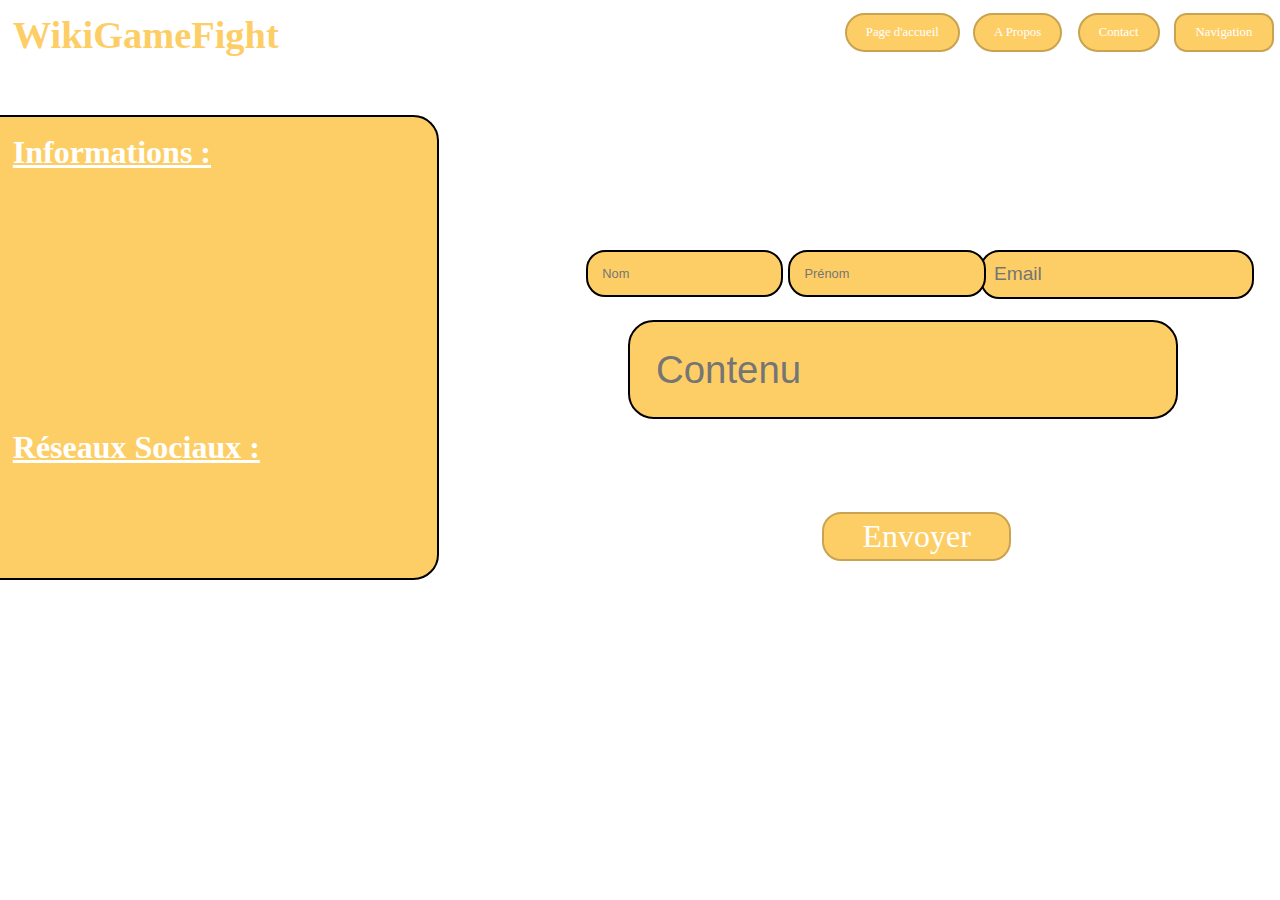
<file: Contact-Page.html>
<!DOCTYPE html>
<html lang="fr"><head>
        <title> WikiGameFight-Contact </title> <!-- titre de la page -->
        <link rel="icon" type="image/png" href="logopageaccueil.png"> <!-- logo de la page -->
        <meta charset="utf-8">
        <link rel="stylesheet" href="Style-Page-Contact.css">
    </head>
    <body class="image-background"> <!--image arrière plan-->
      
<div class="container-images">
<a href="pagestart.html" target="_blank" style="text-decoration: none;"></a> <!--lors du clic, affiche une nouvelle page dans un nouvel onglet et aussi aucun soulignement (tout le contenu)-->
<a href="Site_Internet_WikiGameFight.html" class="MenuAccueil"><strong>WikiGameFight</strong></a> <!--quand cliqué retourne sur la page d'accueil, texte en couleur et sans soulignement (dans la page actuelle)-->
<a href="Apropos-Page.html" class="btn1">A Propos</a> <!--quand bouton cliqué : lien vers une autre page-->
<a href="Contact-Page.html" class="btn2">Contact</a> <!--quand bouton cliqué : lien vers une autre page-->
<a href="Site_Internet_WikiGameFight.html" class="btnAccueil">Page d'accueil</a> <!--quand bouton cliqué : lien vers une autre page-->
<a class="btnEnvoyer">Envoyer</a> <!--quand bouton cliqué : lien vers une autre page-->
<p class="contact"><strong>Contact</strong></p> <!--le texte avec les paramètres de texte-menu-sélection-->
<p class="nouscontacter" ><strong>Pour nous contacter :</strong></p> <!--le texte avec les paramètres de texte-menu-sélection-->
<p class="rate" ><strong>Rate :</strong></p> <!--le texte avec les paramètres de texte-menu-sélection-->
<p class="ReseauxSociaux" ><strong>Réseaux Sociaux :</strong></p> <!--le texte avec les paramètres de texte-menu-sélection-->
<p class="Informations" ><strong>Informations :</strong></p> <!--le texte avec les paramètres de texte-menu-sélection-->
<p class="star" ><strong>☆ ☆ ☆ ☆ ☆</strong></p> <!--le texte avec les paramètres de texte-menu-sélection-->
<input type="email" class="textboxEmail" placeholder="Email">
<input type="text" class="textboxContenu" placeholder="Contenu">
<input type="text" class="textboxPrenom" placeholder="Prénom">
<input type="text" class="textboxNom" placeholder="Nom">
<input type="text" class="CadreInfo">
<div class="dropdown">
    <a class="btn3" id="navBtn">Navigation</a>
    <div class="dropdown-child" id="menu">
        <a style="margin-top: 2.3vw;" class="btnHistoireShow"></a>
        <a href="pagehistoire.html" style="margin-top: 0.65vw;" class="btnHistoire">Histoire des jeux</a>
        <a style="margin-top: 2.3vw;" class="btnEvolutionShow"></a>
        <a href="pageevolution.html" style="margin-top: 0.65vw;" class="btnEvolution">Évolution</a>
        <a style="margin-top: 2.3vw;" class="btnEsportShow"></a>
        <a href="pagee-sport.html" style="margin-top: 0.65vw;" class="btnEsport">E-Sport</a>
        <a style="margin-top: 2.3vw;" class="btnImpactShow"></a>
        <a href="pageimpact-culturel.html" style="margin-top: 0.65vw;" class="btnImpact">Impact Culturel</a>
        
    </div>
</div>
</div>

<script>
document.getElementById("navBtn").addEventListener("click", function () {
    let menu = document.getElementById("menu");

    if (menu.style.display === "block") {
        menu.style.display = "none";
    } else {
        menu.style.display = "block";
    }
});
</script>
    
</body></html>
</file>
<file: Style-Page-Contact.css>
.image-background {
    height : 55vw; /*hauteur de l'image de fond*/
    overflow: hidden; /*cacher la barre de scroll / empêche le scroll*/
    background-image: url("https://i.pinimg.com/originals/ae/b2/03/aeb20389941179b4cc4d0185f9ee1664.jpg"); /*définir l'image*/
    background-size: cover; /*éviter le débordement de l'image (gardera tj sa taille)*/
    background-repeat: no-repeat; /*éviter les répétitions de l'image*/
    background-position: center; /*centrer l'image*/
}

.image-contour {
    border: 0.9vw solid rgb(140, 140, 140); /*bordure du cadre + taille + couleurs (stroke)*/
    border-radius: 2vw; /*arrondissement du cadre (stroke)*/
    display: block; /*comportement comme une boite, block*/
    width: 16.5vw; /*définir la largeur*/
    height: 16.5vw; /*définir la hauteur*/
    position: absolute; right : 40.4vw; top : 21.8vw; /* définir la position du cadre*/
    object-fit: cover; /*éviter le débordement de l'image (gardera tj sa taille)*/
    cursor: pointer; /*pour que le curseur soit détecter*/
    transition: transform 0.3s ease; /*transition qui permet d'extendre le cadre en 0.3s*/
  }

.btn1 {
    border: 0.2vw solid rgb(201, 163, 81); /*bordure du cadre + taille + couleurs (stroke)*/
    display: inline-block; /*reste en ligne*/
    padding: 0.8vw 1.5vw; /*taille du bouton vertical, horizontale*/
    background-color: rgb(254, 206, 102); /*couleur de l'arrière plan*/
    color: white; /*couleur du texte*/
    text-decoration: none; /*enlever les soulignements avec les liens par ex*/
    border-radius: 3vw; /*arrondissement du bouton (stroke)*/
    font-size: 1vw; /*augmente la taille du texte*/
    transition: transform 0.3s ease; /*transition qui permet d'extendre le cadre en 0.3s*/
    position: absolute; right : 17vw; top : 1vw; /*position du bouton*/
}

.btn1:hover {
    transform: scale(1.05); /*augmenter la taille de 1.05 du bouton*/
    background-color: rgb(222, 165, 41); /*couleur du bouton qui change en ayant le curseur dessus*/
}

.btn2 {
    border: 0.2vw solid rgb(201, 163, 81);
    display: inline-block;
    padding: 0.8vw 1.5vw;
    background-color: rgb(254, 206, 102);
    color: white;
    text-decoration: none;
    border-radius: 3vw;
    font-size: 1vw;
    transition: transform 0.3s ease;
    position: absolute; right : 9.4vw; top : 1vw;
}

.btn2:hover {
    transform: scale(1.05);
    background-color: rgb(222, 165, 41);
}

.btn3 {
    border: 0.2vw solid rgb(201, 163, 81);
    display: inline-block;
    padding: 0.8vw 1.5vw;
    background-color: rgb(254, 206, 102);
    color: white;
    text-decoration: none;
    border-radius: 1vw;
    font-size: 1vw;
    transition: transform 0.3s ease;
    position: absolute; right : 0.5vw; top : 1vw;
    cursor: pointer;
}

.btn3:hover {
    transform: scale(1.05);
    background-color: rgb(222, 165, 41);
}

.btnEnvoyer {
    border: 0.2vw solid rgb(201, 163, 81);
    display: inline-block;
    padding: 0.3vw 3vw;
    background-color: rgb(254, 206, 102);
    color: white;
    text-decoration: none;
    border-radius: 1.5vw;
    font-size: 2.5vw;
    transition: transform 0.3s ease;
    cursor: pointer;
    position: absolute; right : 21vw; top : 40vw;
}

.btnEnvoyer:hover {
    transform: scale(1.05);
    background-color: rgb(222, 165, 41);
}

.container-images {
    display: flex; /*assure que les éléments fils directs seront alignés sur une lign*/
    justify-content: center; /*centrer le container*/
    align-items: flex-start; /*aligner les images verticalement*/
}

.contact {
    text-align: center; /*aligner le contenu au centre*/
    font-size : 3.5vw; /* taille du texte*/
    color: rgb(255, 255, 255); /*couleur du texte*/
    position: absolute; top : 2vw; /*position du menu*/
}

.nouscontacter {
    text-align: center; /*aligner le contenu au centre*/
    text-decoration: underline; /*mettre un soulignement*/
    font-size : 2.5vw; /* taille du texte*/
    color: rgb(255, 255, 255); /*couleur du texte*/
    position: absolute; right : 18vw; top : 11vw; /*position du menu*/
}

.rate {
    text-align: center; /*aligner le contenu au centre*/
    text-decoration: underline; /*mettre un soulignement*/
    font-size : 3.3vw; /* taille du texte*/
    color: rgb(255, 255, 255); /*couleur du texte*/
    position: absolute; right : 36vw; top : 30.7vw; /*position du menu*/
    z-index: 2;
}

.ReseauxSociaux {
    text-align: center; /*aligner le contenu au centre*/
    text-decoration: underline; /*mettre un soulignement*/
    font-size : 2.5vw; /* taille du texte*/
    color: rgb(255, 255, 255); /*couleur du texte*/
    position: absolute; left : 1vw; top : 31vw; /*position du menu*/
    z-index: 2;
}

.Informations {
    text-align: center; /*aligner le contenu au centre*/
    text-decoration: underline; /*mettre un soulignement*/
    font-size : 2.5vw; /* taille du texte*/
    color: rgb(255, 255, 255); /*couleur du texte*/
    position: absolute; left : 1vw; top : 8vw; /*position du menu*/
    z-index: 2;
}

.star {
    text-align: center; /*aligner le contenu au centre*/
    font-size : 4vw; /* taille du texte*/
    color: rgb(255, 255, 255); /*couleur du texte*/
    position: absolute; right : 13vw; top : 29vw; /*position du menu*/
    z-index: 2;
}


.MenuAccueil {
    color: rgb(254, 206, 102);
    text-decoration: none;
    display: inline-block;
    font-size: 3vw; 
    transition: transform 0.3s ease;
    position: absolute; left : 1vw; top : 1vw;
}

.textboxEmail {
    position: absolute; right : 2vw; top : 19.5vw;
    border: 0.2vw solid rgb(0, 0, 0);  /* cadre */
    border-radius: 1.5vw;
    padding: 0.9vw;
    font-size : 1.5vw;
    background-color: rgb(254, 206, 102);
    color: white;
}

.textboxContenu {
    position: absolute; right : 8vw; top : 25vw;
    border: 0.2vw solid rgb(0, 0, 0);  /* cadre */
    border-radius: 2vw;
    padding: 2vw;
    font-size : 3vw;
    background-color: rgb(254, 206, 102);
    color: white;
}

.textboxPrenom {
    position: absolute; right : 23vw; top : 19.5vw;
    border: 0.2vw solid rgb(0, 0, 0);  /* cadre */
    border-radius: 1.5vw;
    padding: 1.1vw;
    font-size : 1vw;
    background-color: rgb(254, 206, 102);
    color: white;
}

.textboxNom {
    position: absolute; right : 38.8vw; top : 19.5vw;
    border: 0.2vw solid rgb(0, 0, 0);  /* cadre */
    border-radius: 1.5vw;
    padding: 1.1vw;
    font-size : 1vw;
    background-color: rgb(254, 206, 102);
    color: white;
}

.CadreInfo {
    position: absolute; left : -2vw; top : 9vw;
    border: 0.2vw solid rgb(0, 0, 0);  /* cadre */
    border-radius: 2vw;
    padding: 18vw;
    font-size : 0vw;
    background-color: rgb(254, 206, 102);
    color: white;
}

.btnAccueil {
    border: 0.2vw solid rgb(201, 163, 81); /*bordure du cadre + taille + couleurs (stroke)*/
    display: inline-block; /*reste en ligne*/
    padding: 0.8vw 1.5vw; /*taille du bouton vertical, horizontale*/
    background-color: rgb(254, 206, 102); /*couleur de l'arrière plan*/
    color: white; /*couleur du texte*/
    text-decoration: none; /*enlever les soulignements avec les liens par ex*/
    border-radius: 3vw; /*arrondissement du bouton (stroke)*/
    font-size: 1vw; /*augmente la taille du texte*/
    transition: transform 0.3s ease; /*transition qui permet d'extendre le cadre en 0.3s*/
    position: absolute; right : 25vw; top : 1vw; /*position du bouton*/
}

.btnAccueil:hover {
    transform: scale(1.05); /*augmenter la taille de 1.05 du bouton*/
    background-color: rgb(222, 165, 41); /*couleur du bouton qui change en ayant le curseur dessus*/
}

.btnHistoire {
    border: 0.2vw solid rgb(201, 163, 81);
    display: inline-block;
    padding: 0.8vw 1.5vw;
    background-color: rgb(254, 206, 102);
    color: white;
    text-decoration: none;
    text-align: center;
    border-radius: 1vw;
    font-size: 1vw;
    transition: transform 0.3s ease;
    cursor: pointer;
}

.btnHistoire:hover {
    transform: scale(1.03);
    background-color: rgb(222, 165, 41);
}

.btnEvolution {
    border: 0.2vw solid rgb(201, 163, 81);
    display: inline-block;
    padding: 0.8vw 1.5vw;
    background-color: rgb(254, 206, 102);
    color: white;
    text-decoration: none;
    text-align: center;
    border-radius: 1vw;
    font-size: 1vw;
    transition: transform 0.3s ease;
    cursor: pointer;
}

.btnEvolution:hover {
    transform: scale(1.03);
    background-color: rgb(222, 165, 41);
}

.btnEsport {
    border: 0.15vw solid rgb(201, 163, 81);
    display: inline-block;
    padding: 0.8vw 1.5vw;
    background-color: rgb(254, 206, 102);    
    background-position: center; 
    color: white;
    text-decoration: none;
    border-radius: 1vw;
    font-size: 1vw;
    text-align: center;
    transition: transform 0.3s ease;
    cursor: pointer;
}

.btnEsport:hover {
    transform: scale(1.03);
    background-color: rgb(222, 165, 41);
}

.btnImpact {
    border: 0.2vw solid rgb(201, 163, 81);
    display: inline-block;
    padding: 0.8vw 1.5vw;
    background-color: rgb(254, 206, 102);
    color: white;
    text-decoration: none;
    text-align: center;
    border-radius: 1vw;
    font-size: 1vw;
    transition: transform 0.3s ease;
    cursor: pointer;
}

.btnImpact:hover {
    transform: scale(1.03);
    background-color: rgb(222, 165, 41);
}

.dropdown {
    position: absolute; right : 0vw; top : 0vw; 
    display: inline-block;
}

/* MENU CACHÉ1 */
.dropdown-child {
    display: none;
    position: relative;
    margin-top : 3.8vw;
    padding: 0.4vw;
    z-index: 2;
}

/* Liens du menu */
.dropdown-child a {
    padding: 0.45vw;
    text-decoration: none;
    display: block;
}

.btnHistoireShow {
    border: 0.2vw solid rgb(201, 163, 81);
    display: inline-block;
    padding: 0.8vw 1.5vw;
    background-image: url('https://segaretro.org/images/4/47/HeavyweightChamp_SMS_title.png');
    background-size: cover;
    background-position: center; 
    text-decoration: none;
    text-align: center;
    border-radius: 3vw;
    font-size: 1vw;
    position : absolute;
    z-index: 3;
}

.btnEvolutionShow {
    border: 0.2vw solid rgb(201, 163, 81);
    display: inline-block;
    padding: 0.8vw 1.5vw;
    background-image: url('https://i.ytimg.com/vi/ruMaTvyXwm4/maxresdefault.jpg');
    background-size: cover;
    background-position: center; 
    text-decoration: none;
    text-align: center;
    border-radius: 3vw;
    font-size: 1vw;
    position : absolute;
    z-index: 3;
}

.btnEsportShow {
    border: 0.2vw solid rgb(201, 163, 81);
    display: inline-block;
    padding: 0.8vw 1.5vw;
    background-image: url('https://lesnews.ca/jovohiq/2025/11/18-evo-announcement-show-earlyt.webp.webp');
    background-size: cover;
    background-position: center; 
    text-decoration: none;
    text-align: center;
    border-radius: 3vw;
    font-size: 1vw;
    position : absolute;
    z-index: 3;
}

.btnImpactShow {
    border: 0.2vw solid rgb(201, 163, 81);
    display: inline-block;
    padding: 0.8vw 1.5vw;
    background-image: url('https://www.rabbits-games.fr/wp-content/uploads/2023/06/salle-arcade-retrogaming-froissy.jpg');
    background-size: cover;
    background-position: center; 
    text-decoration: none;
    text-align: center;
    border-radius: 3vw;
    font-size: 1vw;
    position : absolute;
    z-index: 3;
}
</file>
